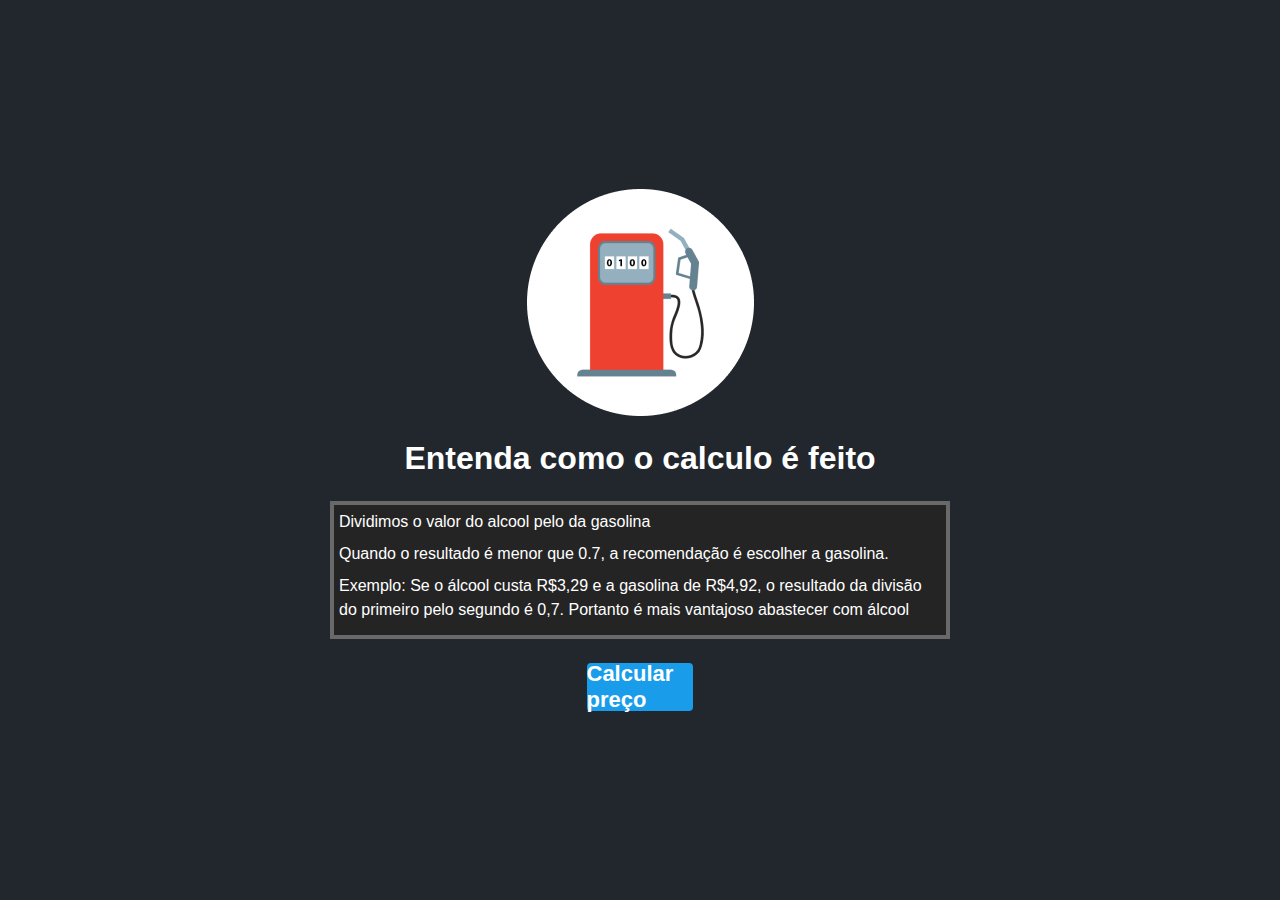
<file: calculo.html>
<!DOCTYPE html>
<html lang="pt-br">
<head>
    <meta charset="UTF-8">
    <meta name="viewport" content="width=device-width, initial-scale=1.0">
    <link rel="stylesheet" href="./style.css">
    <title>Entenda como o calculo é feito</title>
    <link rel="stylesheet" href="./calculo.html">
</head>
<body>
    <main class="conteiner">
        <img  class="logo"
         src="./img/logo.png" 
         alt="Logo site gasolina e alcool"
         >
         <h1 class="title">Entenda como o calculo é feito</h1>
         <section class="sobre">
            <p>Dividimos o valor do alcool pelo da gasolina</p>
            <p>
                Quando o resultado é menor que 0.7, a recomendação é escolher a gasolina.
            </p>
            <p>Exemplo: Se o álcool custa R$3,29 e a gasolina de R$4,92,
                o resultado da divisão do primeiro pelo segundo é 0,7. Portanto
                é mais vantajoso abastecer com álcool
            </p>
         </section>
         <section>
          <a class="button-calcular" href="index.html">Calcular preço</a>


         </section>
        
         

    </main>
    
</body>
</html>
</file>
<file: style.css>
*{
    margin: 0 auto;
    font-family: sans-serif;
    box-sizing: border-box;

}

body{
    background-color: #22272e;
    height: 100vh;
    display: flex;
    justify-content: center;
    align-items: center;
    flex-direction: column;

}
.conteiner{
    max-width: 720px;
    display: flex;
    flex-direction: column;
    padding: 0 14px;
}
.logo{
    max-width: 227px;
}
.title{
    text-align: center;
    color: #ffff;
    margin: 24px 0;
}
.form label{
color: #ffff;
font-size: 20px;
}
input{
    width: 100%;
    height: 48px;
    border-radius: 4px;
    font-size: 20px;
    margin-top: 8px;
    padding: 0 14px;
    margin-bottom: 16px;
}
.button{
    width: 100%;
    height: 40px;
    background-color: #18d828;
    cursor: pointer;
    border: 0;
    border-radius: 90px;
    font-size: 22px;

  
}
.result{
    background-color: #ebf5ec;
    max-width: 520px;
    padding: 20px 28px;
    text-align: center;
    margin-top: 28px;
    border-radius: 15px;
    display: flex;
    flex-direction: column;
    border: 1px solid #696969;
    user-select: none;
    transition: transform 0.8s;
}
.hide{
    display: none;
}


.result:hover{
    transform:scale(1.1) ;
}

.result span{
    color: #ffff;
    margin-bottom: 8px;
}
#text-result{
    font-size: 24px;
   font-weight: bold; 
}
.info{
    position: fixed;
    right: 14px;
    bottom: 22px;
}
.info-img{
    width: 66px;
    height: 66px;
}
.tooltip{
    color: #ffff;
    background-color: (rgb(15), 15, 15);
    padding: 10px 8px;
    border-radius: 6px;
    position: relative;
    bottom: 28px;
    display: none;
}
.info:hover .tooltip{
    display: inline;

}
.sobre{
    max-width: 620px;
    background-color: #242424;
    padding: 5px 5px;
    border: 4px solid #696969;
}
.sobre p{
    color: #ffff;
    margin-bottom: 8px;
    line-height: 150%;
}
.button-calcular{
    background-color: #199cea;
    height: 48px;
    width: 70%;
    display: flex;
    justify-content: center;
    align-items: center;
    color: #ffff;
    text-decoration: none;
    font-size: 22px;
    font-weight: bold;
    margin-top: 24px;
    border-radius: 4px;
}
</file>
